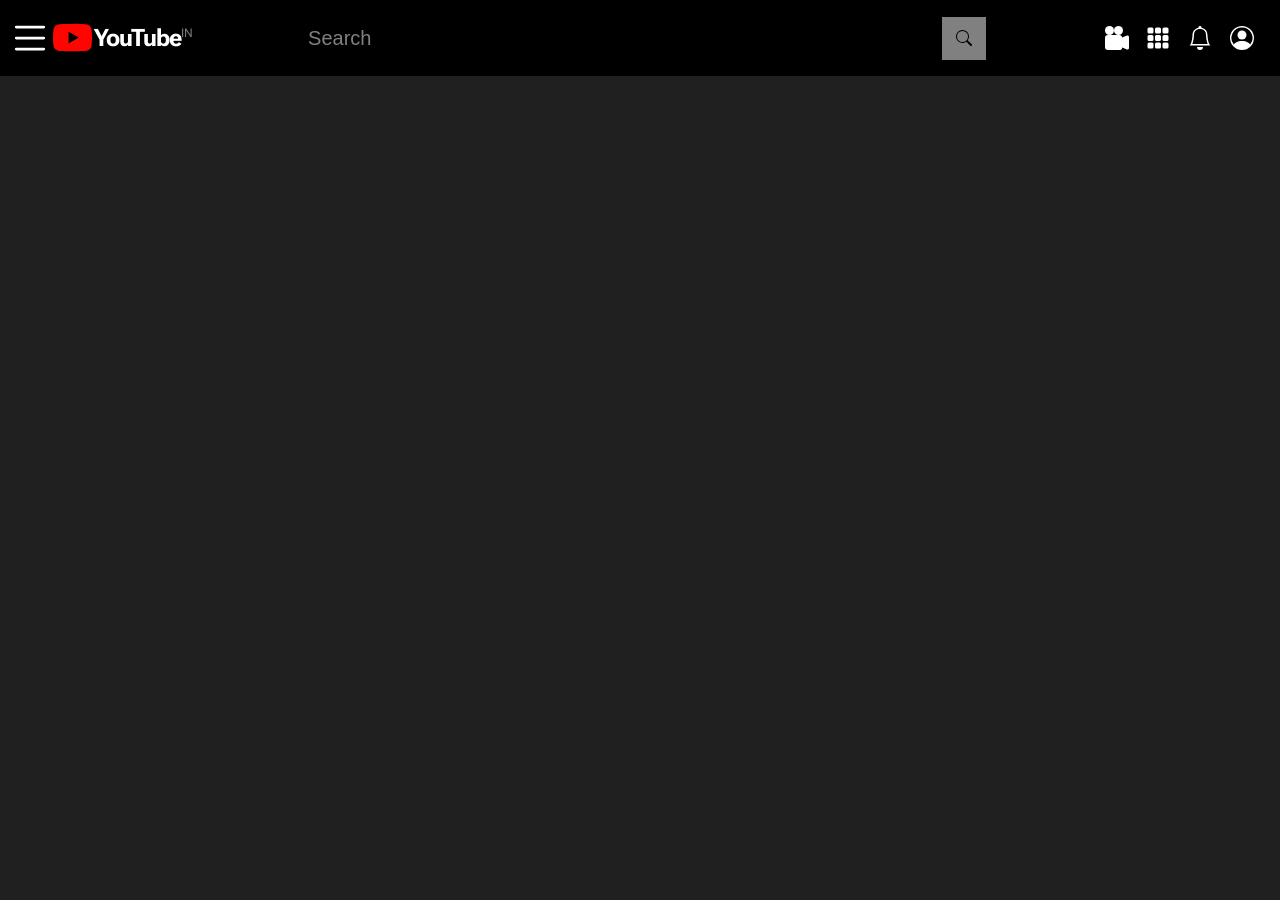
<file: play.html>
<!DOCTYPE html>
<html lang="en">
  <head>
    <meta charset="UTF-8" />
    <meta http-equiv="X-UA-Compatible" content="IE=edge" />
    <meta name="viewport" content="width=device-width, initial-scale=1.0" />
    <link
      rel="shortcut icon"
      href="https://upload.wikimedia.org/wikipedia/commons/thumb/4/4f/YouTube_social_white_squircle.svg/1200px-YouTube_social_white_squircle.svg.png"
      type="image/x-icon"
    />
    <link rel="stylesheet" href="./index.css" />
    <title>Play Video</title>
  </head>
  <body>
    <nav>
      <div>
        <img
          src="./assets/humburger.svg"
          alt="Humburger"
          class="whiteColor w5"
        />
        <div>
          <img
            src="./assets/logo.svg"
            alt="Logo"
            class="redColor w5"
            onclick="homeReturn()"
          />
          <h1 onclick="homeReturn()">YouTube<sup>IN</sup></h1>
        </div>
      </div>
      <div>
        <input
          type="text"
          id="query"
          oninput="debounce(getSuggeData,1000)"
          placeholder="Search"
        />
        <img src="./assets/search.svg" alt="Search" id="search" />
      </div>
      <div>
        <img src="./assets/create.svg" alt="Create" class="whiteColor w4" />
        <img src="./assets/grid.svg" alt="Your Apps" class="whiteColor w4" />
        <img
          src="./assets/bell.svg"
          alt="Notifications"
          class="whiteColor w4"
        />
        <img src="./assets/user.svg" alt="User" class="whiteColor w4" />
      </div>
    </nav>

    <div id="videoData">
      <iframe src="" frameborder="0"> </iframe>
      <h1></h1>
    </div>
  </body>
</html>

<script>
  let videoData = JSON.parse(localStorage.getItem("videoData"));

  let iframe = document.querySelector("iframe");
  iframe.src = `https://www.youtube.com/embed/${videoData.videoId}`;
  iframe.style.allow = "fullscreen";
  let Title = document.createElement("h2");
  Title.innerText = videoData.title;
  let desc = document.createElement("p");
  desc.innerText = videoData.description;
  let videoShow = document.getElementById("videoData");
  videoShow.innerHTML = null;
  videoShow.append(iframe, Title, desc);

  let homeReturn = () => {
    window.location.href = "./index.html";
  };
</script>
</file>
<file: index.css>
@import url("https://fonts.googleapis.com/css2?family=Barlow+Condensed&family=Bellefair&family=PT+Serif&family=Plus+Jakarta+Sans:wght@200&family=Poppins:ital,wght@0,100;0,200;0,300;0,400;0,500;0,600;0,700;0,800;0,900;1,100;1,200;1,300;1,400;1,500;1,600;1,700;1,800;1,900&family=Roboto+Condensed:ital,wght@0,300;0,400;0,700;1,300;1,400;1,700&family=Roboto+Flex:opsz,wght@8..144,300&family=Roboto:wght@300&display=swap");

body {
  background-color: #202020;
  /* font-family: 'Barlow Condensed', sans-serif;
    font-family: 'Bellefair', serif;
    font-family: 'Plus Jakarta Sans', sans-serif;
    font-family: 'Poppins', sans-serif;
    font-family: 'PT Serif', serif;
    font-family: 'Roboto', sans-serif;
    font-family: 'Roboto Condensed', sans-serif;
    font-family: 'Roboto Flex', sans-serif; */
}
nav {
  display: flex;
  padding: 1%;
  /* padding-top: 1%;
    padding-bottom: 1%; */
  align-items: center;
  /* justify-content: space-evenly; */
  gap: 8%;
  background-color: black;
  position: sticky;
  top: 0px;
  margin: -1%;
}
nav h1 {
  color: white;
  margin: 0px;
  font-family: "Roboto Flex", sans-serif;
  letter-spacing: -1px;
  cursor: pointer;
}
sup {
  font-size: 12px;
  font-weight: 400;
  color: rgb(122, 122, 122);
  letter-spacing: normal;
}
.redColor {
  filter: invert(17%) sepia(89%) saturate(6642%) hue-rotate(358deg)
    brightness(97%) contrast(112%);
  cursor: pointer;
}
.whiteColor {
  filter: invert(98%) sepia(8%) saturate(412%) hue-rotate(169deg)
    brightness(117%) contrast(100%);
  cursor: pointer;
}
.w5 {
  width: 28%;
  padding: 0px;
}
.w4 {
  width: 13%;
  padding: 0px;
}
#search {
  background-color: grey;
  padding: 2%;
  cursor: pointer;
}
#query + i {
  background-color: #565656;
  padding: 5%;
  padding-left: 8%;
  padding-right: 8%;
}
#query {
  background-color: black;
  border: 0px;
  color: white;
  width: 90%;
  padding: 2%;
  font-size: 20px;
}
#query:focus {
  outline: none;
}
#query::placeholder {
  color: gray;
}
nav > div {
  display: flex;
  justify-content: space-evenly;
  align-items: center;
}
nav > div:first-child {
  width: 15%;
  justify-content: space-between;
  text-align: center;
}
img + div {
  width: 90%;
  display: flex;
  justify-content: space-around;
  align-items: center;
}
nav > :nth-child(2) {
  width: 56%;
}
nav > div:last-child {
  width: 15%;
}
#suggestionsData {
  width: 40%;
  margin: auto;
  /* z-index: 1000; */
  background-color: white;
}
#youtubeData {
  display: grid;
  grid-template-columns: repeat(4, 1fr);
  gap: 1.5%;
  margin-top: 5%;
}
#youtubeData h4 {
  color: white;
  font-weight: 600;
  cursor: pointer;
}
#youtubeData p {
  color: gray;
  font-weight: 400;
  font-size: 14px;
  cursor: pointer;
}
#youtubeData img {
  width: 100%;
  cursor: pointer;
}
#videoData {
  width: 80%;
  margin: auto;
  margin-top: 5%;
}
#videoData iframe {
  width: 100%;
  height: 500px;
  margin: auto;
}
#videoData h2 {
  color: white;
  font-weight: 600;
  cursor: pointer;
}
#videoData p {
  color: gray;
  font-weight: 400;
  font-size: 16px;
  cursor: pointer;
}

@media (min-width: 100px) and (max-width: 600px) {
  nav > div:first-child {
    width: 50%;
    font-size: 8px;
  }
  nav > :nth-child(2) {
    width: 60%;
  }
  nav > div:last-child {
    width: 10%;
  }
  #query {
    font-size: 10px;
  }
  h4 {
    font-size: 12px;
  }
  p {
    font-size: 8px;
  }
  sup {
    font-size: 5px;
  }
  #youtubeData {
    grid-template-columns: repeat(1, 1fr);
    gap: 1rem;
  }
}

@media (min-width: 600px) and (max-width: 1200px) {
  nav > div:first-child {
    width: 20%;
    font-size: 14px;
  }
  nav > :nth-child(2) {
    width: 50%;
  }
  nav > div:last-child {
    width: 15%;
  }
  #query {
    font-size: 10px;
  }
  h4 {
    font-size: 14px;
  }
  p {
    font-size: 10px;
  }
  sup {
    font-size: 10px;
  }
  #youtubeData {
    grid-template-columns: repeat(2, 1fr);
    gap: 1rem;
  }
}
</file>
